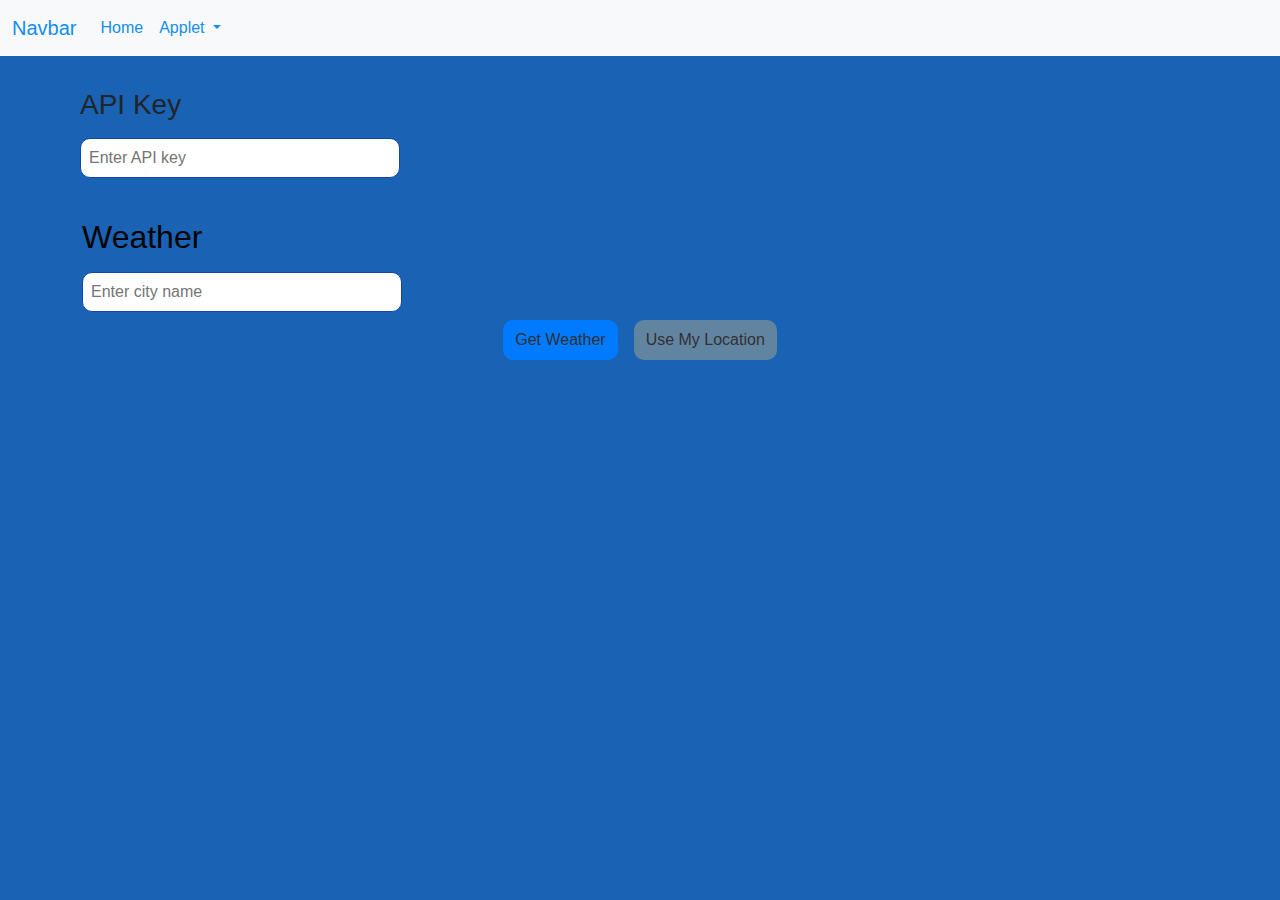
<file: Applet-5/index.html>
<!DOCTYPE html>
<html lang="en">

    <meta charset="UTF-8">
    <meta name="viewport" content="width=device-width, initial-scale=1.0">
    <link href="https://cdn.jsdelivr.net/npm/bootstrap@5.3.3/dist/css/bootstrap.min.css" rel="stylesheet"
        integrity="sha384-QWTKZyjpPEjISv5WaRU9OFeRpok6YctnYmDr5pNlyT2bRjXh0JMhjY6hW+ALEwIH" crossorigin="anonymous" />
    <script src="https://cdn.jsdelivr.net/npm/bootstrap@5.3.3/dist/js/bootstrap.bundle.min.js"
        integrity="sha384-YvpcrYf0tY3lHB60NNkmXc5s9fDVZLESaAA55NDzOxhy9GkcIdslK1eN7N6jIeHz"
        crossorigin="anonymous"></script>
    <title>OpenWeather</title>
</head>

<nav class="navbar navbar-expand-lg bg-body-tertiary">
    <div class="container-fluid">
        <a class="navbar-brand" href="#">Navbar</a>
        <button class="navbar-toggler" type="button" data-bs-toggle="collapse" data-bs-target="#navbarNav"
            aria-controls="navbarNav" aria-expanded="false" aria-label="Toggle navigation">
            <span class="navbar-toggler-icon"></span>
        </button>
        <div class="collapse navbar-collapse" id="navbarNav">
            <ul class="navbar-nav">
                <li class="nav-item">
                    <a class="nav-link active" aria-current="page"  href="../index.html">Home</a> 
                </li>
                <li class="nav-item dropdown">
                    <a class="nav-link dropdown-toggle" href="#" role="button" data-bs-toggle="dropdown"
                        aria-expanded="false">
                        Applet
                    </a>
                    <ul class="dropdown-menu">
                        <li><a class="dropdown-item" href="../Applet-1/applet1.html">Applet 1</a></li> 
                        <li><a class="dropdown-item" href="../Applet-2/applet2.html">Applet 2</a></li> 
                        <li><a class="dropdown-item" href="../Applet-3/applet3.html">Applet 3</a></li> 
                        <li><a class="dropdown-item" href="../Applet-4/applet4.html">Applet 4</a></li> 
                        <li><a class="dropdown-item" href="../Applet-5/index.html">Applet 5</a></li> 
                        <li><a class="dropdown-item" href="../Applet-6/index.html">Applet 6</a></li> 
                        <li>
                            <li class="nav-item">
                                <a class="nav-link disabled" aria-disabled="true">Disabled</a>
                        </li>
                    </ul>
            </ul>
        </div>
    </div>
</nav>
<style>

body {
            background-color: #1a62b4;
            font-family: 'Roboto', sans-serif; 
        }
        
    container {
        font-family: Arial, sans-serif;
        background-color: #1182ce;
        display: flex;
        flex-direction: column;
        align-items: center;
        padding: 2rem;
    }

    h2 {
        margin-top: 1rem;
        color: #020202;
    }

    #cityInput,
    #apiInput {
        width: 20rem;
        height: 2.5rem;
        border-radius: 10px;
        border: 1px solid #1245b3;
        padding: 0.5rem;
        margin: 0.5rem 0;
    }

    .contain {
        margin-bottom: 2rem;
    }

    .button-container {
        display: flex;
        justify-content: center;
        gap: 1rem;
    }

    .btn {
        height: 2.5rem;
        border-radius: 10px;
        border: none;
        color: rgb(51, 48, 50);
        cursor: pointer;
    }

    .btn-primary {
        background-color: #007bff;
    }

    .btn-secondary {
        background-color: #6185a1;
    }

    .weather-card {
        display: none;
        margin-top: 2rem;
        padding: 1rem;
        border: 1px solid #ccc;
        border-radius: 10px;
        background-color: #fff;
        text-align: center;
    }

    .navbar {
            margin-bottom: 2rem;
        }
        .navbar .nav-link, .navbar-brand {
            color: #128ef3 !important; 
        }
        .navbar .nav-link:hover, .navbar-brand:hover {
            color: #0d0e0e !important; 
        }
</style>

<div class="contain">
    <h3 style="margin-left: 5rem;">API Key</h3>
    <input type="text" id="apiInput" placeholder="Enter API key" style="margin-left: 5rem;"/>
</div>
<div class="container">
    <h2>Weather</h2>
    <input type="text" id="cityInput" placeholder="Enter city name" />
    <div class="button-container">
        <button id="getWeatherBtn" class="btn btn-primary">Get Weather</button>
        <button id="getLocationBtn" class="btn btn-secondary">Use My Location</button>
    </div>
    <div id="weatherCard" class="weather-card">
        <h2 id="cityName"></h2>
        <p id="temperature"></p>
        <p id="description"></p>
        <p id="humidity"></p>
        <p id="windSpeed"></p>
    </div>
</div>
<script src="applet-5.js"></script>
</body>

</html>
</file>
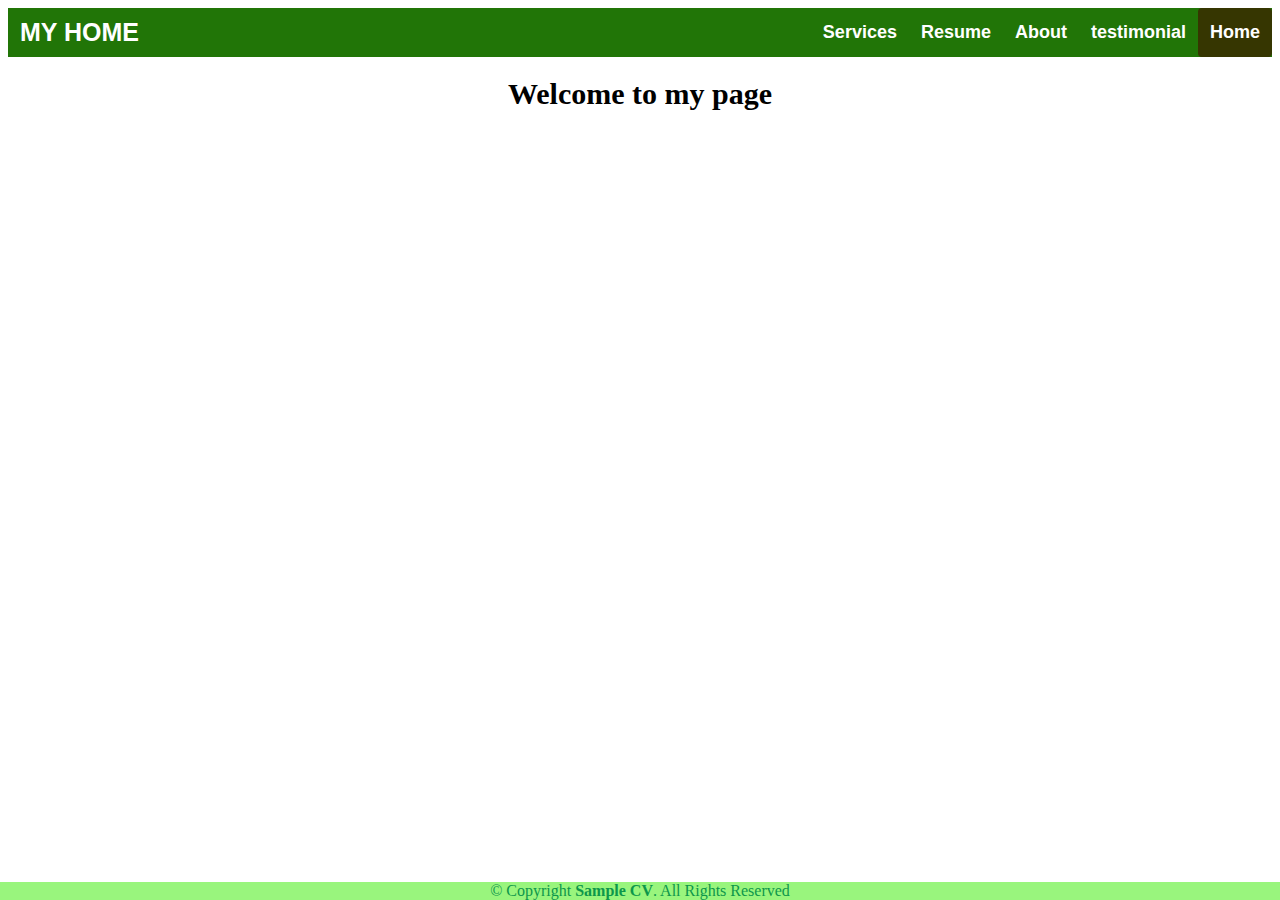
<file: it24b 5 panis/index.html>
</head>
    <title>MY HOME </title>
    <link rel="stylesheet" type="text/css" href="style.css" media="screen">
    </head>
    
    
    <body data-new-gr-c-s-check-loaded="14.1195.0" data-gr-ext-installed="">
        <header>
            <div class="header">
                <div class="header-Left">
                    <a href="index.html" class="logo">MY HOME</a>
                </div>
            <div class="header-Right">
                <a href="services.html">Services</a>
                <a href="resume.html">Resume</a>
                <a href="about.html">About</a>
                 <a href="testimonial.html">testimonial</a>
                <a class="active" href="index.html">Home</a>
            </div>
        </div>
    
        </header>
    
        <section>
               <h1>Welcome to my page</h1>
        </section>
    
        <footer class="">
            <div class="footer">
                © Copyright <strong><span>Sample CV</span></strong>. All Rights Reserved
            </div>
        </footer>
    
    
    
    </body>
</file>
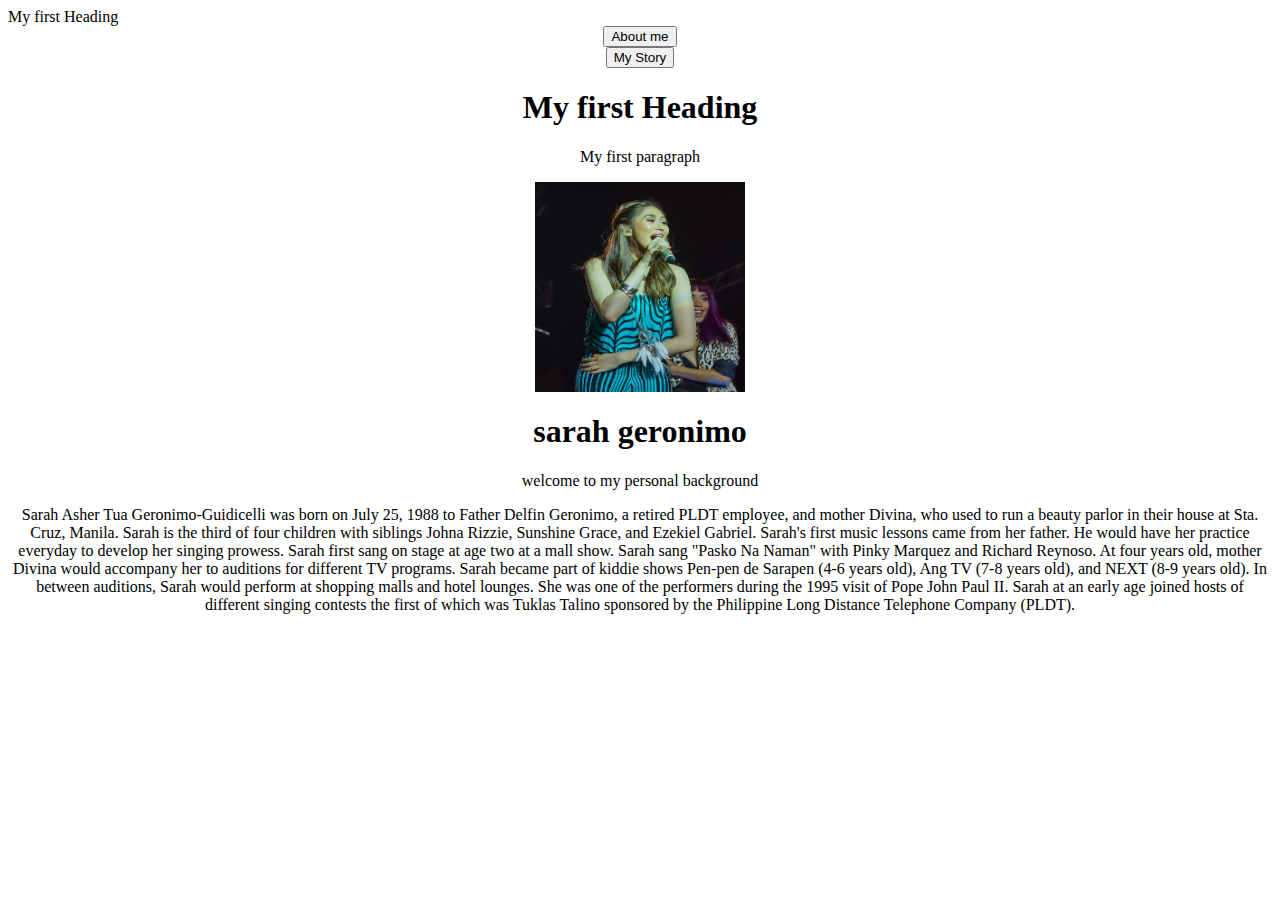
<file: lab4_Panis/index.html>
<html><html lang="en">
<head>
    <link rel-"stylesheet" href="style.ccs">
    <title>Document</title>
</head>
</h1>My first Heading</h1>
<center><button type="submit" name="submit-btn"value="submit">About me</button>
<center><button type="submit" name="submit-btn"value="submit">My Story</button>   
<body>
    <h1>My first Heading</h1>
    <p>My first paragraph</p>
    <img src="sarah geronimo.jpg" alt="profile" width="210" height="210">
    <header>
        <h1>sarah geronimo</h1>
        <center<p>welcome to my personal background</p>
        <center<p>Sarah Asher Tua Geronimo-Guidicelli was born on July 25, 1988 to Father Delfin Geronimo, a retired PLDT employee, and mother Divina, who used to run a beauty parlor in their house at Sta. Cruz, Manila. Sarah is the third of four children with siblings Johna Rizzie, Sunshine Grace, and Ezekiel Gabriel.

            Sarah's first music lessons came from her father. He would have her practice everyday to develop her singing prowess. Sarah first sang on stage at age two at a mall show. Sarah sang "Pasko Na Naman" with Pinky Marquez and Richard Reynoso. At four years old, mother Divina would accompany her to auditions for different TV programs. Sarah became part of kiddie shows Pen-pen de Sarapen (4-6 years old), Ang TV (7-8 years old), and NEXT (8-9 years old). In between auditions, Sarah would perform at shopping malls and hotel lounges. She was one of the performers during the 1995 visit of Pope John Paul II. Sarah at an early age joined hosts of different singing contests the first of which was Tuklas Talino sponsored by the Philippine Long Distance Telephone Company (PLDT).</p>
</body>
</html></html>
</file>
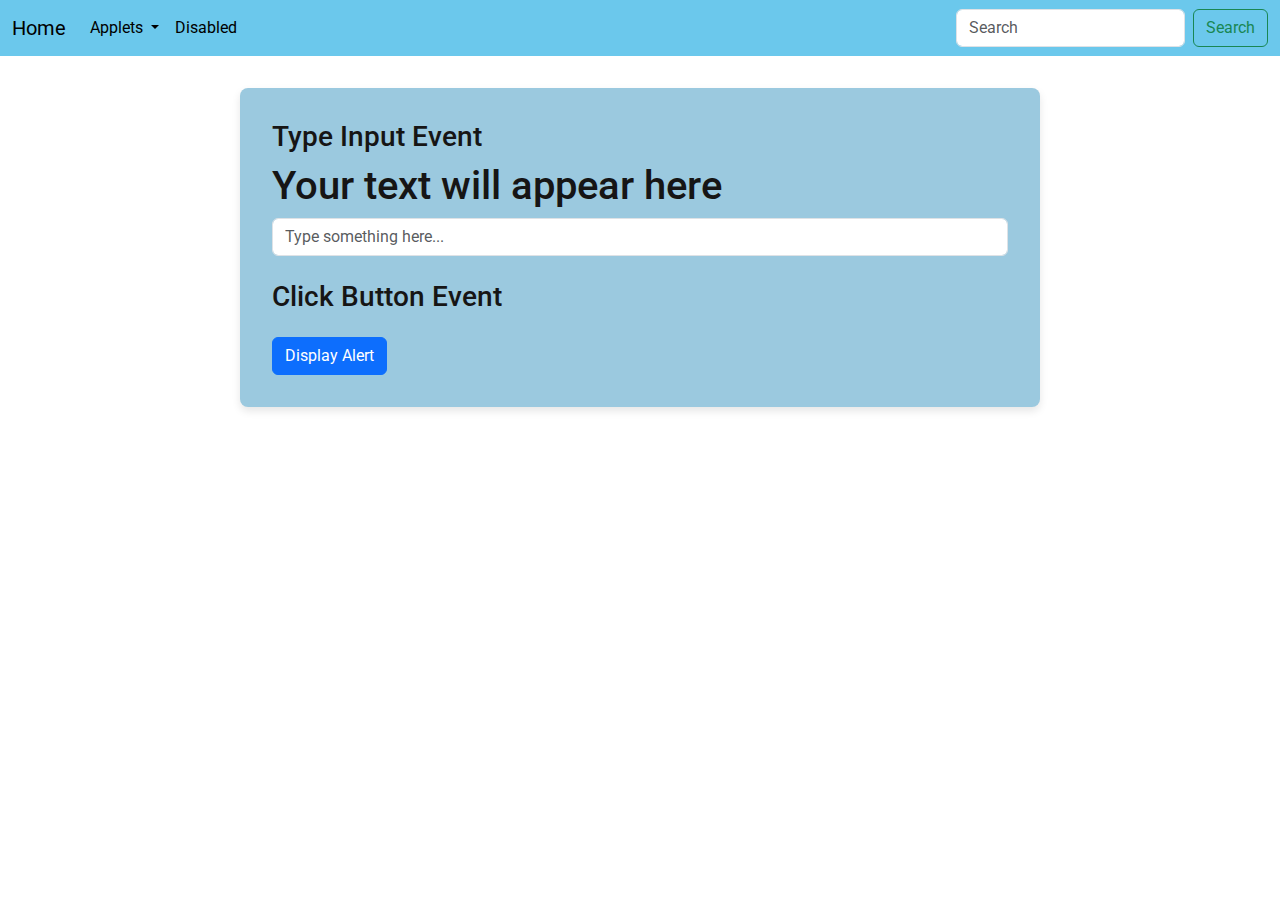
<file: Applet-1/applet1.html>
<!DOCTYPE html>
<html lang="en">
<head>
    <meta charset="UTF-8">
    <meta name="viewport" content="width=device-width, initial-scale=1.0">
    <title>Applet 1 - Basic Events</title>
   
    <link href="https://fonts.googleapis.com/css2?family=Roboto:wght@400;700&display=swap" rel="stylesheet">
   
    <link href="https://cdn.jsdelivr.net/npm/bootstrap@5.3.3/dist/css/bootstrap.min.css" 
          rel="stylesheet" 
          integrity="sha384-QWTKZyjpPEjISv5WaRU9OFeRpok6YctnYmDr5pNlyT2bRjXh0JMhjY6hW+ALEwIH" 
          crossorigin="anonymous"> 
    <style>
        body {
            background-color: #ffffff;
            font-family: 'Roboto', sans-serif; 
        }
        .applet-container {
            margin-top: 2rem;
            padding: 2rem;
            border-radius: 8px;
            background-color: #9bc9df;
            box-shadow: 0 4px 8px rgba(0, 0, 0, 0.1);
            max-width: 800px;
            margin-left: auto;
            margin-right: auto;
        }
        h1, h3 {
            color: #161515;
        }
        .btn-primary {
            margin-top: 1rem;
        }
        .navbar {
            margin-bottom: 2rem;
            background-color: #6bc8ec; 
        }
        .navbar .nav-link, .navbar-brand {
            color: #000000 !important; 
        }
        .navbar .nav-link:hover, .navbar-brand:hover {
            color:#507cf5 !important; 
        }
        input[type="text"] {
            width: 100%;
            margin-top: 0.5rem;
        }
    </style>
</head>

<body>
    <nav class="navbar navbar-expand-lg">
        <div class="container-fluid">
            <a class="navbar-brand" href="../index.html">Home</a> 
            <button class="navbar-toggler" type="button" data-bs-toggle="collapse" 
                    data-bs-target="#navbarSupportedContent" 
                    aria-controls="navbarSupportedContent" 
                    aria-expanded="false" 
                    aria-label="Toggle navigation">
                <span class="navbar-toggler-icon"></span>
            </button>
            <div class="collapse navbar-collapse" id="navbarSupportedContent">
                <ul class="navbar-nav me-auto mb-2 mb-lg-0">
                    <li class="nav-item dropdown">
                        <a class="nav-link dropdown-toggle" href="#" role="button" 
                           data-bs-toggle="dropdown" aria-expanded="false">
                            Applets
                        </a>
                        <ul class="dropdown-menu">
                            <li><a class="dropdown-item" href="../Applet-1/applet1.html">Applet 1</a></li> 
                            <li><a class="dropdown-item" href="../Applet-2/applet2.html">Applet 2</a></li> 
                            <li><a class="dropdown-item" href="../Applet-3/applet3.html">Applet 3</a></li> 
                            <li><a class="dropdown-item" href="../Applet-4/applet4.html">Applet 4</a></li> 
                            <li><a class="dropdown-item" href="../Applet-5/index.html">Applet 5</a></li> 
                            <li><a class="dropdown-item" href="../Applet-6/index.html">Applet 6</a></li> 
                        </ul>
                    </li>
                    <li class="nav-item">
                        <a class="nav-link disabled" aria-disabled="true">Disabled</a>
                    </li>
                </ul>
                <form class="d-flex" role="search" action="#" method="GET">
                    <input class="form-control me-2" type="search" placeholder="Search" 
                           aria-label="Search" name="query">
                    <button class="btn btn-outline-success" type="submit">Search</button>
                </form>
            </div>
        </div>
    </nav>

    <div class="applet-container">
        <h3>Type Input Event</h3>
        <h1 id="displayText">Your text will appear here</h1>
        <input type="text" id="textbox" placeholder="Type something here..." 
               oninput="updateDisplay()" class="form-control">
        
        <h3 class="mt-4">Click Button Event</h3>
        <button class="btn btn-primary" onclick="showAlert()">Display Alert</button>        
        </div>
    </div>

    <script src="https://cdn.jsdelivr.net/npm/bootstrap@5.3.3/dist/js/bootstrap.bundle.min.js" 
            integrity="sha384-YvpcrYf0tY3lHB60NNkmXc5s9fDVZLESaAA55NDzOxhy9GkcIdslK1eN7N6jIeHz" 
            crossorigin="anonymous"></script>

    <script>
        function updateDisplay() {
            var textbox = document.getElementById('textbox');
            var displayText = document.getElementById('displayText');
            displayText.textContent = textbox.value || "Your text will appear here";
        }

        function showAlert() {
            var textbox = document.getElementById('textbox');
            alert("Hello " + textbox.value);
        }
    </script>
</body>
</html>
</file>
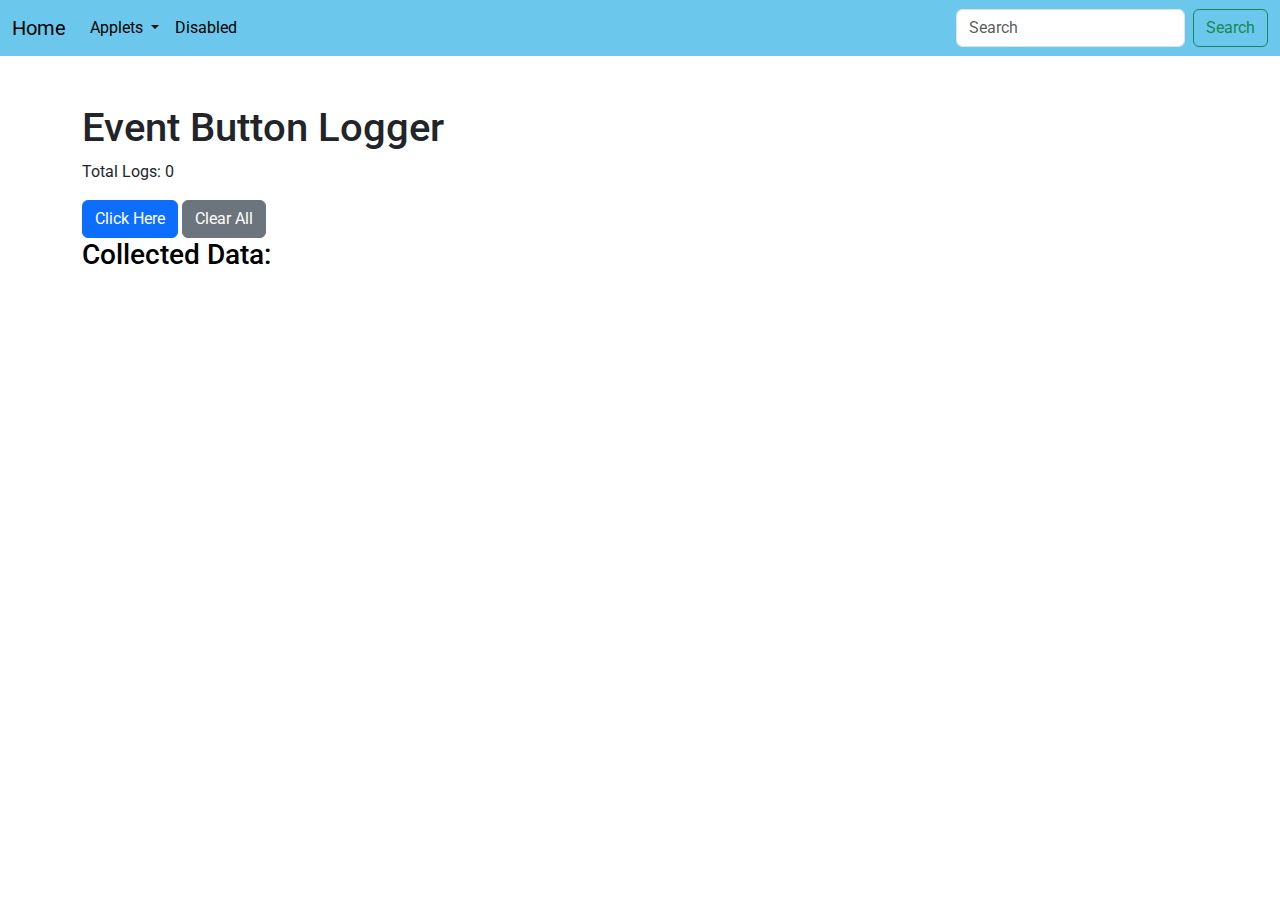
<file: Applet-3/applet3.html>
<!DOCTYPE html>
<html lang="en">
<head>
    <meta charset="UTF-8">
    <meta name="viewport" content="width=device-width, initial-scale=1.0">
    <title>Applet 3 - Event Button Logger</title>
    
    <link href="https://fonts.googleapis.com/css2?family=Roboto:wght@400;700&display=swap" rel="stylesheet">

    <link href="https://cdn.jsdelivr.net/npm/bootstrap@5.3.3/dist/css/bootstrap.min.css" 
          rel="stylesheet" 
          integrity="sha384-QWTKZyjpPEjISv5WaRU9OFeRpok6YctnYmDr5pNlyT2bRjXh0JMhjY6hW+ALEwIH" 
          crossorigin="anonymous">
    <style>
        body {
            background-color: #ffffff;
            font-family: 'Roboto', sans-serif;
        }
        .applet-container {
            margin: 2rem auto;
            padding: 2rem;
            border-radius: 10px;
            background-color:#9bc9df;
            box-shadow: 0 4px 10px rgba(0, 0, 0, 0.1);
            width: 90%;
            max-width: 800px;
        }
        h3 {
            color: #000000;
        }
        .navbar {
            margin-bottom: 2rem;
            background-color:  #6bc8ec; 
        }
        .navbar .nav-link, .navbar-brand {
            color: #000000  !important; 
        }
        .navbar .nav-link:hover, .navbar-brand:hover {
            color: #000000 !important; 
        }
        .log-entry {
            margin: 0.5rem 0;
            padding: 1rem;
            background-color: #ffffff;
            border: 1px solid #c259b9;
            border-radius: 0.5rem;
            box-shadow: 0 2px 5px rgba(0, 0, 0, 0.1);
        }
    </style>
</head>

<body>
    <nav class="navbar navbar-expand-lg">
        <div class="container-fluid">
             <a class="navbar-brand" href="../index.html">Home</a>
             <button class="navbar-toggler" type="button" data-bs-toggle="collapse" data-bs-target="#navbarSupportedContent" aria-controls="navbarSupportedContent" aria-expanded="false" aria-label="Toggle navigation">
                   <span class="navbar-toggler-icon"></span>
             </button>
             <div class="collapse navbar-collapse" id="navbarSupportedContent">
                  <ul class="navbar-nav me-auto mb-2 mb-lg-0">
                    <li class="nav-item dropdown">
                         <a class="nav-link dropdown-toggle" href="#" role="button" data-bs-toggle="dropdown" aria-expanded="false">
                             Applets
                            </a>
                            <ul class="dropdown-menu">
                                <li><a class="dropdown-item" href="../Applet-1/applet1.html">Applet 1</a></li> 
                                <li><a class="dropdown-item" href="../Applet-2/applet2.html">Applet 2</a></li> 
                                <li><a class="dropdown-item" href="../Applet-3/applet3.html">Applet 3</a></li> 
                                <li><a class="dropdown-item" href="../Applet-4/applet4.html">Applet 4</a></li> 
                                <li><a class="dropdown-item" href="../Applet-5/index.html">Applet 5</a></li> 
                                <li><a class="dropdown-item" href="../Applet-6/index.html">Applet 6</a></li> 
                            </ul>
                        </li>
                        <li class="nav-item">
                            <a class="nav-link disabled" aria-disabled="true">Disabled</a>
                        </li>
                    </ul>
                    <form class="d-flex" role="search">
                        <input class="form-control me-2" type="search" placeholder="Search" aria-label="Search">
                        <button class="btn btn-outline-success" type="submit">Search</button>
                    </form>
                </div>
            </div>
        </nav>    

    <div class="container mt-5">
        <h1>Event Button Logger</h1>
        <p>Total Logs: <span id="log-count">0</span></p>
        <button id="log-button" class="btn btn-primary">Click Here</button>
        <button id="clear-button" class="btn btn-secondary">Clear All</button>
        <h3>Collected Data:</h3>
        <div id="log-container"></div>
    </div>

    <script src="https://cdn.jsdelivr.net/npm/bootstrap@5.3.3/dist/js/bootstrap.bundle.min.js" integrity="sha384-YvpcrYf0tY3lHB60NNkmXc5s9fDVZLESaAA55NDzOxhy9GkcIdslK1eN7N6jIeHz" crossorigin="anonymous"></script>

    <script>
        const logButton = document.getElementById('log-button');
        const clearButton = document.getElementById('clear-button');
        const logContainer = document.getElementById('log-container');
        const logCountDisplay = document.getElementById('log-count');

        let logCount = 0;

        function logEvent() {
            logCount++;
            logCountDisplay.textContent = logCount;

            const logEntry = document.createElement('div');
            logEntry.className = 'log-entry';
            logEntry.textContent = `Log Entry: Button clicked at ${new Date().toLocaleTimeString()}`;
            logContainer.appendChild(logEntry);
        }

        function clearLogs() {
            logContainer.innerHTML = '';
            logCount = 0;
            logCountDisplay.textContent = logCount;
        }

        logButton.addEventListener('click', logEvent);
        clearButton.addEventListener('click', clearLogs);
    </script>
</body>
</html>
</file>
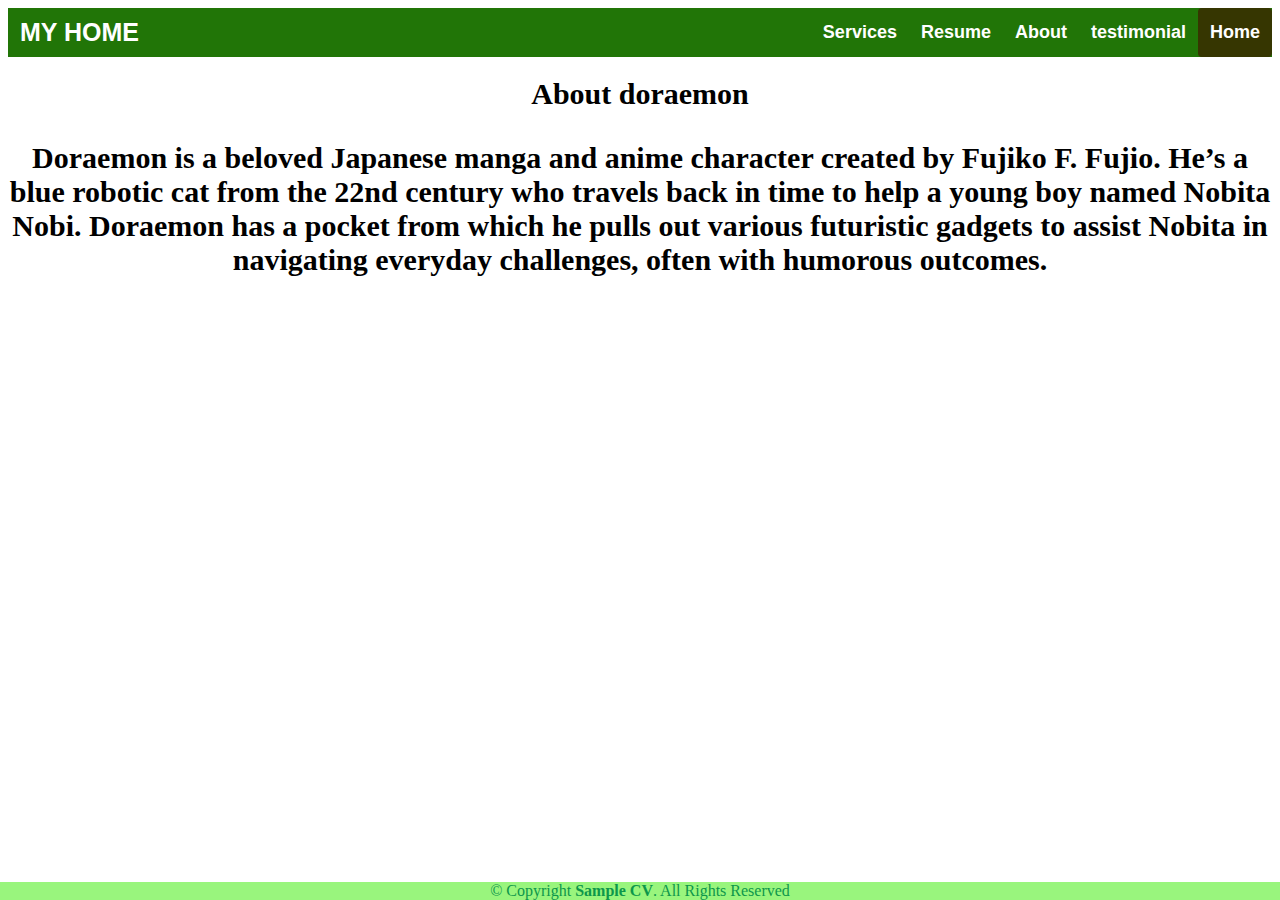
<file: it24b 5 panis/about.html>
</head>
    <title>MY HOME</title>
    <link rel="stylesheet" type="text/css" href="style.css" media="screen">
    </head>
    
    
    <body data-new-gr-c-s-check-loaded="14.1195.0" data-gr-ext-installed="">
        <header>
            <div class="header">
                <div class="header-Left">
                    <a href="index.html" class="logo">MY HOME</a>
                </div>
            <div class="header-Right">
                <a href="services.html">Services</a>
                <a href="resume.html">Resume</a>
                <a href="about.html">About</a>
                 <a href="testimonial.html">testimonial</a>
                <a class="active" href="index.html">Home</a>
            </div>
        </div>
    
        </header>
    
        <section>
               <h1>About doraemon <p>Doraemon is a beloved Japanese manga and anime character created by Fujiko F. Fujio. He’s a blue robotic cat from the 22nd century who travels back in time to help a young boy named Nobita Nobi. Doraemon has a pocket from which he pulls out various futuristic gadgets to assist Nobita in navigating everyday challenges, often with humorous outcomes.</p></h1>
        </section>
    
        <footer class="">
            <div class="footer">
                © Copyright <strong><span>Sample CV</span></strong>. All Rights Reserved
            </div>
        </footer>
    
    
    
    </body>
</file>
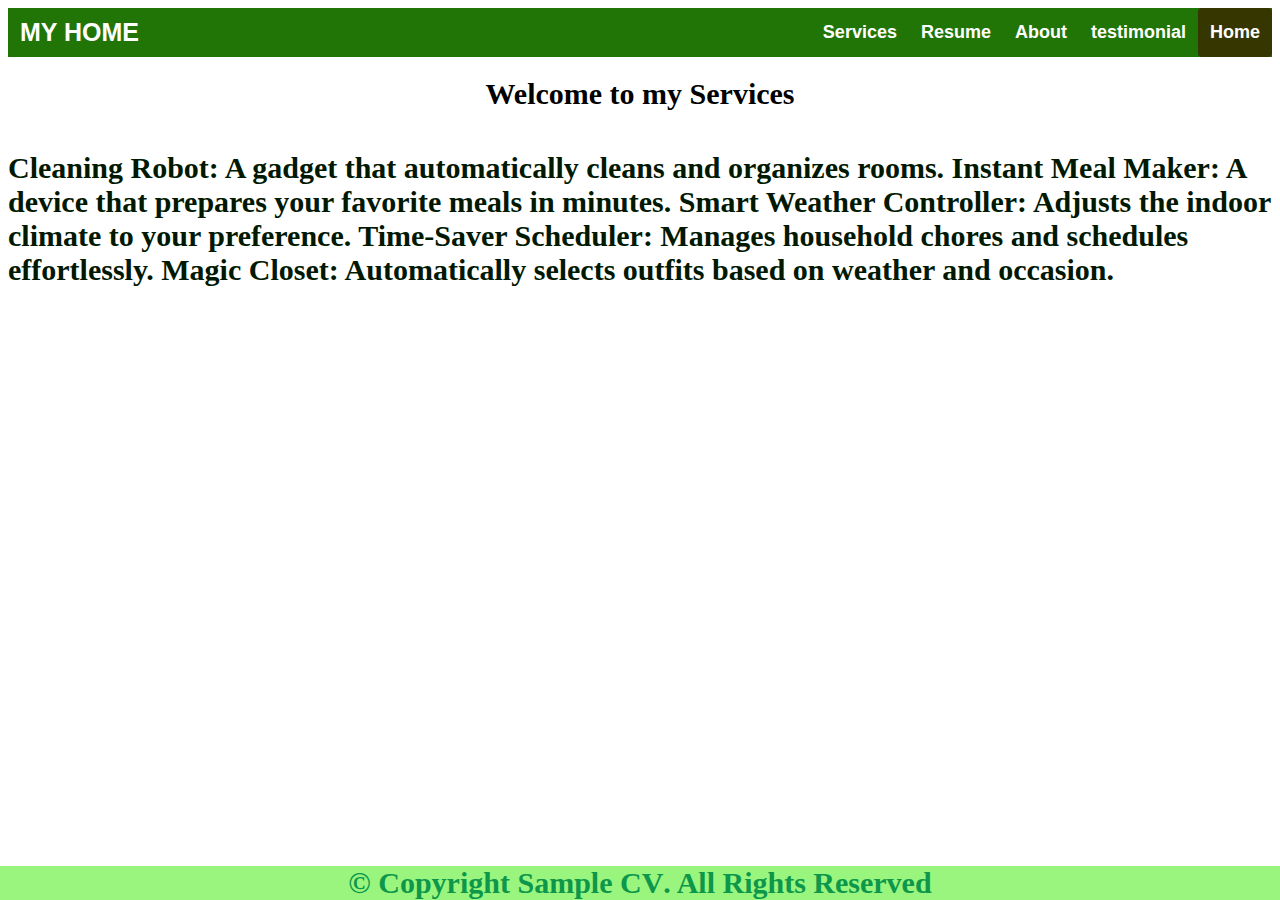
<file: it24b 5 panis/services.html>
</head>
    <title>MY HOME</title>
    <link rel="stylesheet" type="text/css" href="style.css" media="screen">
    </head>
    
    
    <body data-new-gr-c-s-check-loaded="14.1195.0" data-gr-ext-installed="">
        <header>
            <div class="header">
                <div class="header-Left">
                    <a href="index.html" class="logo">MY HOME</a>
                </div>
            <div class="header-Right">
                <a href="services.html">Services</a>
                <a href="resume.html">Resume</a>
                <a href="about.html">About</a>
                 <a href="testimonial.html">testimonial</a>
                <a class="active" href="index.html">Home</a>
            </div>
        </div>
    
        </header>
    
        <section>
               <h1>Welcome to my Services</h1>
        </section>
    <h4><p>Cleaning Robot: A gadget that automatically cleans and organizes rooms.
        Instant Meal Maker: A device that prepares your favorite meals in minutes.
        Smart Weather Controller: Adjusts the indoor climate to your preference.
        Time-Saver Scheduler: Manages household chores and schedules effortlessly.
        Magic Closet: Automatically selects outfits based on weather and occasion.</p><h4>
        <footer class="">
            <div class="footer">
                © Copyright <strong><span>Sample CV</span></strong>. All Rights Reserved
            </div>
        </footer>
    
    
    
    </body>
</file>
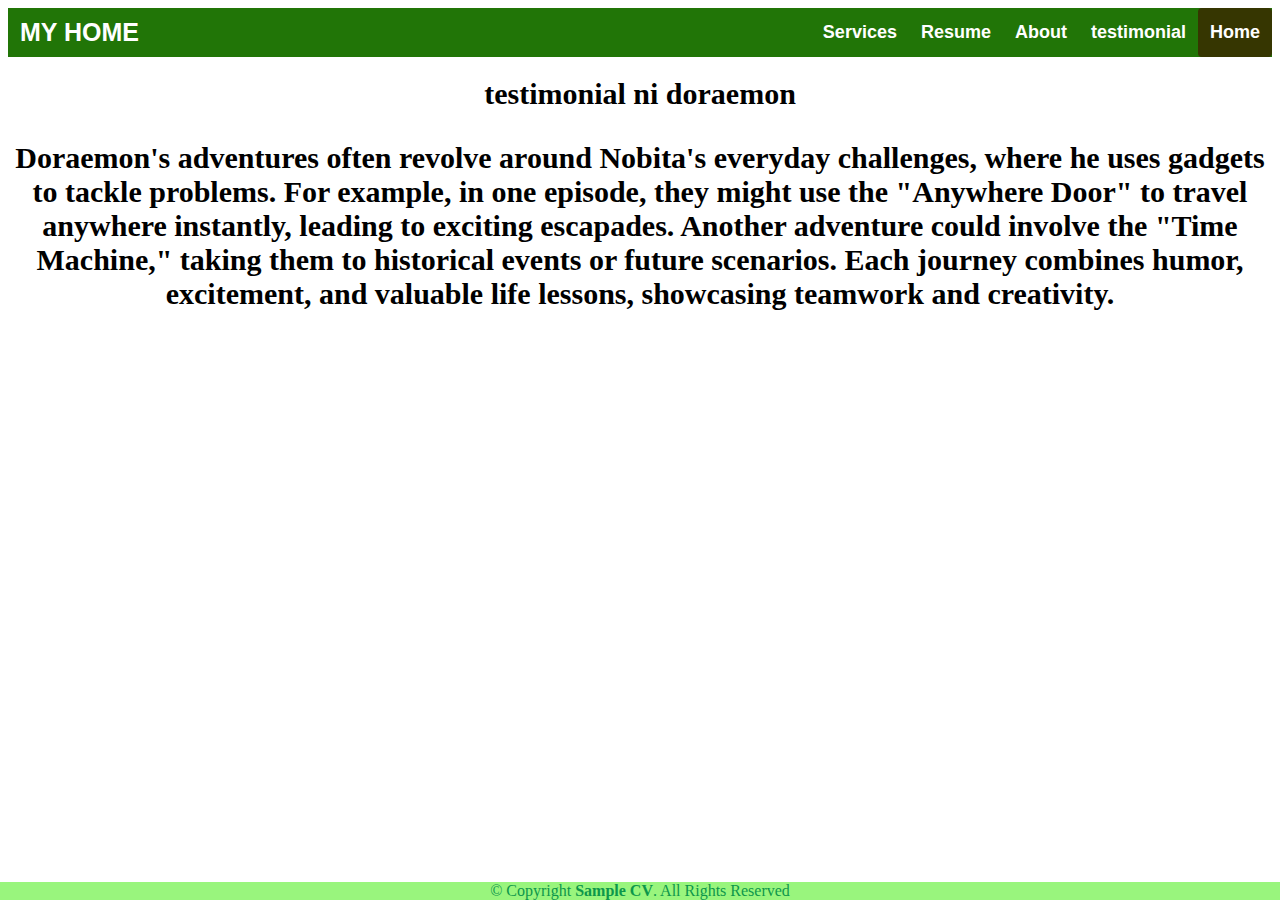
<file: it24b 5 panis/testimonial.html>
</head>
    <title>MY HOME</title>
    <link rel="stylesheet" type="text/css" href="style.css" media="screen">
    </head>
    
    
    <body data-new-gr-c-s-check-loaded="14.1195.0" data-gr-ext-installed="">
        <header>
            <div class="header">
                <div class="header-Left">
                    <a href="index.html" class="logo">MY HOME</a>
                </div>
            <div class="header-Right">
                <a href="services.html">Services</a>
                <a href="resume.html">Resume</a>
                <a href="about.html">About</a>
                 <a href="testimonial.html">testimonial</a>
                <a class="active" href="index.html">Home</a>
            </div>
        </div>
    
        </header>
    
        <section>
               <h1>testimonial ni doraemon <p>Doraemon's adventures often revolve around Nobita's everyday challenges, where he uses gadgets to tackle problems. For example, in one episode, they might use the "Anywhere Door" to travel anywhere instantly, leading to exciting escapades. Another adventure could involve the "Time Machine," taking them to historical events or future scenarios. Each journey combines humor, excitement, and valuable life lessons, showcasing teamwork and creativity.</p></h1>
        </section>
    
        <footer class="">
            <div class="footer">
                © Copyright <strong><span>Sample CV</span></strong>. All Rights Reserved
            </div>
        </footer>
    
    
    
    </body>
</file>
<file: it24b 5 panis/style.css>
body{
    background-image: url("https://a.storyblok.com/f/178900/960x541/be4fb56dee/doraemon-43rd-film-header.png/m/filters:quality(95)format(webp)");
        background-repeat: no-repeat;
        background-size: cover;
    }
    h1{
        color: rgb(60, 179, 113), blue;
        text-align: center;
        font-family: Cambria, Cochin, Georgia, Times, 'Times New Roman', serif;
        font-size: 100px;
    }.header {
        overflow: hidden;
        background-color: rgb(33, 117, 7);
        /*padding: 20px 10px;*/
      }
      
      .header img{
        height: 50px;
        width: 50px;
      }
      
      
      /* Style the header links */
      .header a {
        float: left;
        color: white;
        text-align: center;
        padding: 12px;
        text-decoration: none;
        font-size: 18px;
        line-height: 25px;
        border-radius: 4px;
        font-family: Arial, Helvetica, sans-serif;
        font-weight: bold;
      }
      
      /* Style the logo link (notice that we set the same value of line-height and font-size to prevent the header to increase when the font gets bigger */
      .header a.logo {
        font-size: 25px;
        font-weight: bold;
        font-family: Arial, Helvetica, sans-serif;
      }
      
      /* Change the background color on mouse-over */
      .header a:hover {
        background-color: rgb(88, 3, 3);
        color: White;
      }
      
      .header a.active {
        background-color: rgb(54, 54, 1);
        color: white;
      }
      
      /* Float the link section to the right */
      .header-Right {
        float: right;
      }
    
      .footer{
        position:fixed;
        left: 0;
        bottom: 0;
        width: 100%;
        background-color: rgb(153, 245, 125);
        color: rgb(13, 151, 75);
        text-align: center;
      }
      #content{
        color: maroon;
        text-align: justify;
        font-family: Cambria, Cochin, Georgia, Times, 'Times New Roman', serif;
        font-size: 75px;
      }
      h2{
        font-size: 30px;
        font: arial;
        color: rgb(11, 0, 58);
      }

      h3{
        font-size: 25px;
        font: arial;
        color: rgb(0, 20, 46);
      }

      h4{
        font-size: 30px;
        font: arial;
        color: rgb(1, 24, 1);
       
      }
      h1{
        font-size: 30px;
        font: arial;
        color: black;
      }

      h1{
        font-size: 30px;
        font: arial;
        color: black;
      }
</file>
